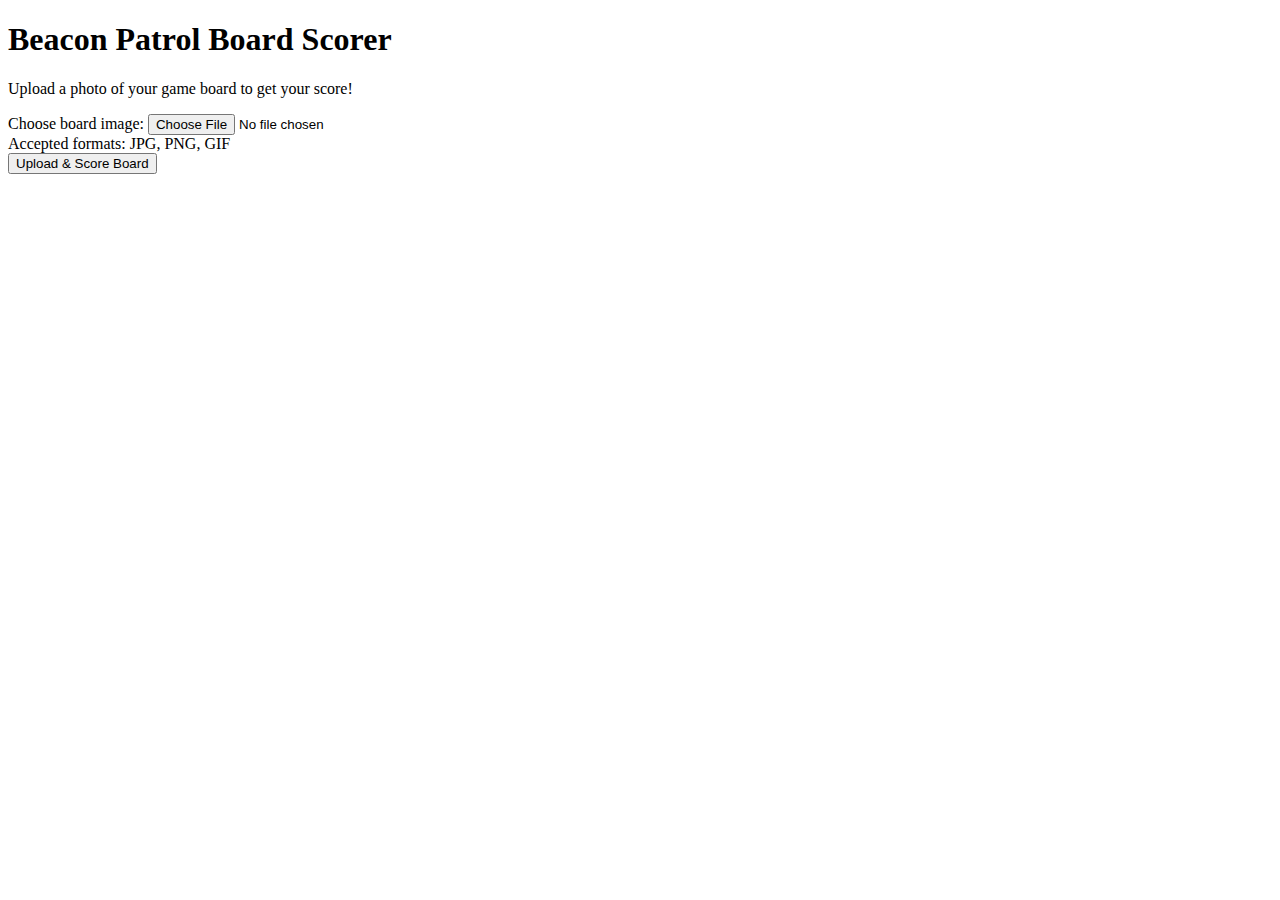
<file: templates/index.html>
<!DOCTYPE html>
<html lang="en">
    <head>
        <meta charset="UTF-8">
        <meta name="viewport" content="width=device-width, initial-scale=1.0">
        <title>Beacon Patrol Scorer</title>
    </head>

    <body>
        <main>
            <h1>Beacon Patrol Board Scorer</h1>
            <p>Upload a photo of your game board to get your score!</p>

            <form action="/upload" method="post" enctype="multipart/form-data">
                <label for="board-image">Choose board image:</label>
                <input type="file" id="board-image" name="file" accept="image/*" required aria-describedby="file-help">
                <div id="file-help">Accepted formats: JPG, PNG, GIF</div>
                <button type="submit">Upload & Score Board</button>
            </form>
        </main>
    </body>
</html>
</file>
